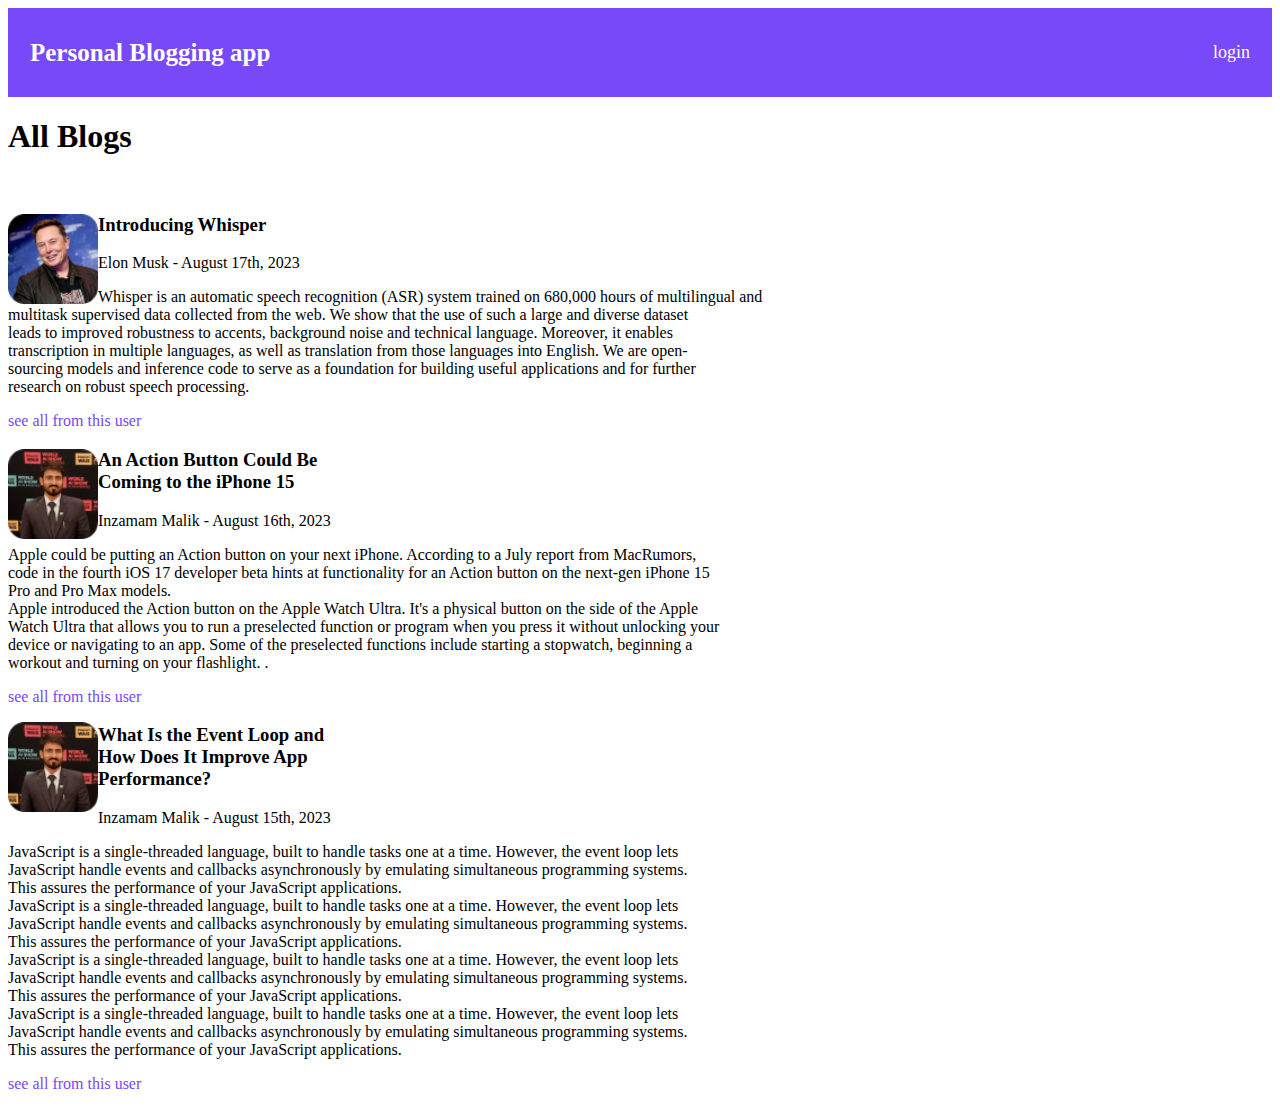
<file: 2nd hackathon/allblogs.html>
<!DOCTYPE html>
<html lang="en">
<head>
    <meta charset="UTF-8">
    <meta name="viewport" content="width=device-width, initial-scale=1.0">
    <link rel="stylesheet" href="allblogs.css">
    <title>Document</title>
</head>
<body>
    <div class="header">
        <a href="#default" class="logo">Personal Blogging app</a>
        <div class="header-right">
            <a href="login.html">login</a>
        </div>
      </div>
  <div>
    <h1>All Blogs </h1>
    <br>
</div>
<div>
    <p><img src="profile 2.png" alt="Bird" width="90"
        height="90" align="left" /> <h3>Introducing Whisper</h3>
       <p>Elon Musk - August 17th, 2023</p>
       </p>
       <p>Whisper is an automatic speech recognition (ASR) system trained on 680,000 hours of multilingual and  <br> multitask supervised data collected from the web. We show that the use of such a large and diverse dataset <br>  leads to improved robustness to accents,  background noise and technical language. Moreover, it enables  <br> transcription in multiple languages, as well as translation from those languages into English. We are open- <br> sourcing models and inference code to serve as a foundation for building useful applications and for further <br> research on robust speech processing.</p> 
        <p class="clor">see all from this user</p>
</div>
<div>
    <p><img src="profile 3 (1).png" alt="Bird" width="90"
        height="90" align="left" /> <h3>An Action Button Could Be <br> Coming to the iPhone 15</h3>
       <p> Inzamam Malik - August 16th, 2023</p>
       </p>
       <p>Apple could be putting an Action button on your next iPhone. According to a July report from MacRumors, <br>code in the fourth iOS 17 developer beta hints at functionality for an Action button on the next-gen iPhone 15<br> Pro and Pro Max models.<br>
        Apple introduced the Action button on the Apple Watch Ultra. It's a physical button on the side of the Apple <br>Watch Ultra that allows you to run a preselected function or program when you press it without unlocking your<br> device or navigating to an app. Some of the preselected functions include starting a stopwatch, beginning a<br> workout and turning on your flashlight.
       .</p> 
       <p class="clor">see all from this user</p>
</div>
<p><img src="profile 3 (1).png" width="90"
    height="90" align="left" /> <h3>What Is the Event Loop and <br>How Does It Improve App <br>Performance?</h3>
   <p> Inzamam Malik - August 15th, 2023</p>
   </p><p>JavaScript is a single-threaded language, built to handle tasks one at a time. However, the event loop lets <br>JavaScript handle events and callbacks asynchronously by emulating simultaneous programming systems.<br> This assures the performance of your JavaScript applications.<br>JavaScript is a single-threaded language, built to handle tasks one at a time. However, the event loop lets <br>JavaScript handle events and callbacks asynchronously by emulating simultaneous programming systems. <br>This assures the performance of your JavaScript applications.<br>JavaScript is a single-threaded language, built to handle tasks one at a time. However, the event loop lets<br> JavaScript handle events and callbacks asynchronously by emulating simultaneous programming systems.<br> This assures the performance of your JavaScript applications.<br>JavaScript is a single-threaded language, built to handle tasks one at a time. However, the event loop lets <br>JavaScript handle events and callbacks asynchronously by emulating simultaneous programming systems. <br>This assures the performance of your JavaScript applications.</p> 
   <p class="clor">see all from this user</p>
</div>
</body>
</html>
</file>
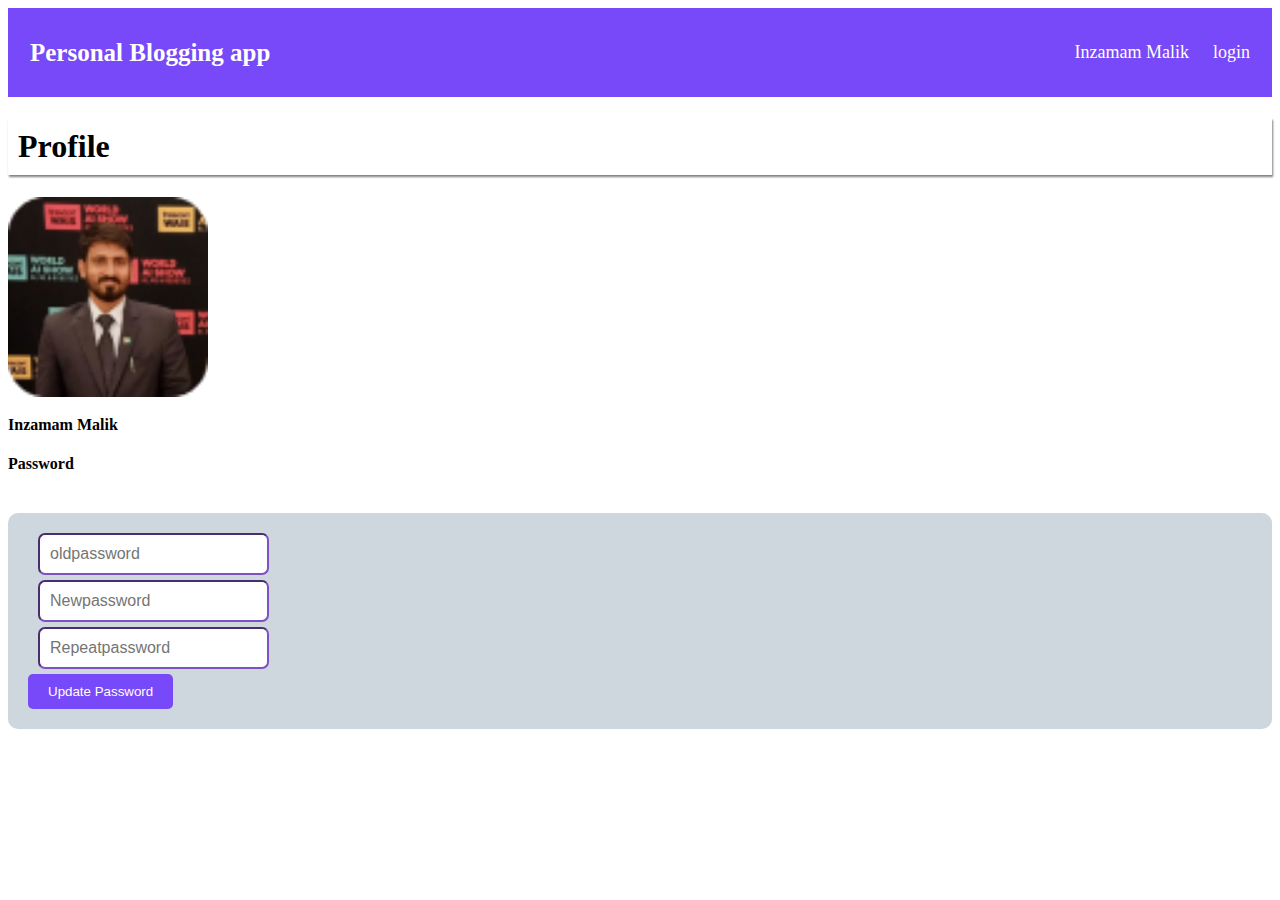
<file: 2nd hackathon/profilr.html>
<!DOCTYPE html>
<html lang="en">
<head>
    <meta charset="UTF-8">
    <meta name="viewport" content="width=device-width, initial-scale=1.0">
    <link rel="stylesheet" href="profile.css">
    <title>Document</title>
</head>
<body>
    <div class="header">
        <a href="#default" class="logo">Personal Blogging app</a>
        <div class="header-right">
            <a href="login.html">Inzamam Malik</a>
          <a href="login.html">login</a>
        </div>
      </div>
      <h1 class="two">Profile</h1>
      <img src="profile 3 (1).png"width="200"
      height="200" align="left" /> <br> 
      <br>
      <br>
      <br>
      <br>
      <br>
      <br>
      <br>
      <br>
      <br>
      <br>
      <h4> Inzamam Malik</h4>
      <h4>Password</h4>
      <br> <div class="bd">
        <input type="email" placeholder="oldpassword" id="email"><br>
        <input type="password" placeholder="Newpassword" id="password"><br>
        <input type="password" placeholder="Repeatpassword" id="password"><br>
    <div>  
      <button id="btn">Update Password</button><br>
    </div>
    </div>
</body>
</html>
</file>
<file: 2nd hackathon/allblogs.css>
.header {
    overflow: hidden;
    padding: 20px 10px;
    background-color: #7749F8;
  }
  .header a {
    float: left;
    color: rgb(255, 255, 255);
    text-align: center;
    padding: 12px;
    text-decoration: none;
    font-size: 18px;
    line-height: 25px;
    background-color: #7749F8;
  }
    .header a.logo {
    font-size: 25px;
    font-weight: bold;
    background-color: #7749F8;
  }
  .header a:hover {
    background-color: #ddd;
    color: black;
    background-color: #7749F8;
  }

  .header-right {
    float: right;
  } 
  .two{
    padding: 10px;
    box-shadow: 1px 2px 2px gray ;
}
.clor{
    color: #7749F8;
}
</file>
<file: 2nd hackathon/profile.css>
.header {
    overflow: hidden;
    padding: 20px 10px;
    background-color: #7749F8;
  }
  .header a {
    float: left;
    color: rgb(255, 255, 255);
    text-align: center;
    padding: 12px;
    text-decoration: none;
    font-size: 18px;
    line-height: 25px;
    background-color: #7749F8;
  }
    .header a.logo {
    font-size: 25px;
    font-weight: bold;
    background-color: #7749F8;
  }
  .header a:hover {
    background-color: #ddd;
    color: black;
    background-color: #7749F8;
  }

  .header-right {
    float: right;
  } 
  .two{
    padding: 10px;
    box-shadow: 1px 2px 2px gray ;
}
.btn {
    background-color: #7f51c4;
    color: #fff;
    padding: 10px 20px;
    border: none;
    cursor: pointer;
    transition: background-color 0.3s;
  }
  
  .bd{
    padding: 20px;
    border-radius: 10px;
    background-color: #ced6de;
    border-style: none;
    border-color:  #7f51c4 ;
  
  }
  
  .box{
    display: flex;
    justify-content:center ;
  }
  
  .bd input{
   margin-left: 10px;
   margin-bottom: 5px;
   padding: 10px;
   font-size:medium; 
   border-radius: 7px;
   border-color: #7f51c4;
   }
  
  .form{
    display: flex;
    justify-content: center;
    align-items: center;
    height: 60vh;
    padding-bottom: 10px;
  }
  #btn:hover {
    background: #7749F8;
    transform: scale(1.05); 
  }
  #btn{
    background-color: #7749F8 ; 
    color: white;
    border: none;
    padding: 10px 20px;
    border-radius: 5px;
    cursor: pointer;
  }
</file>
